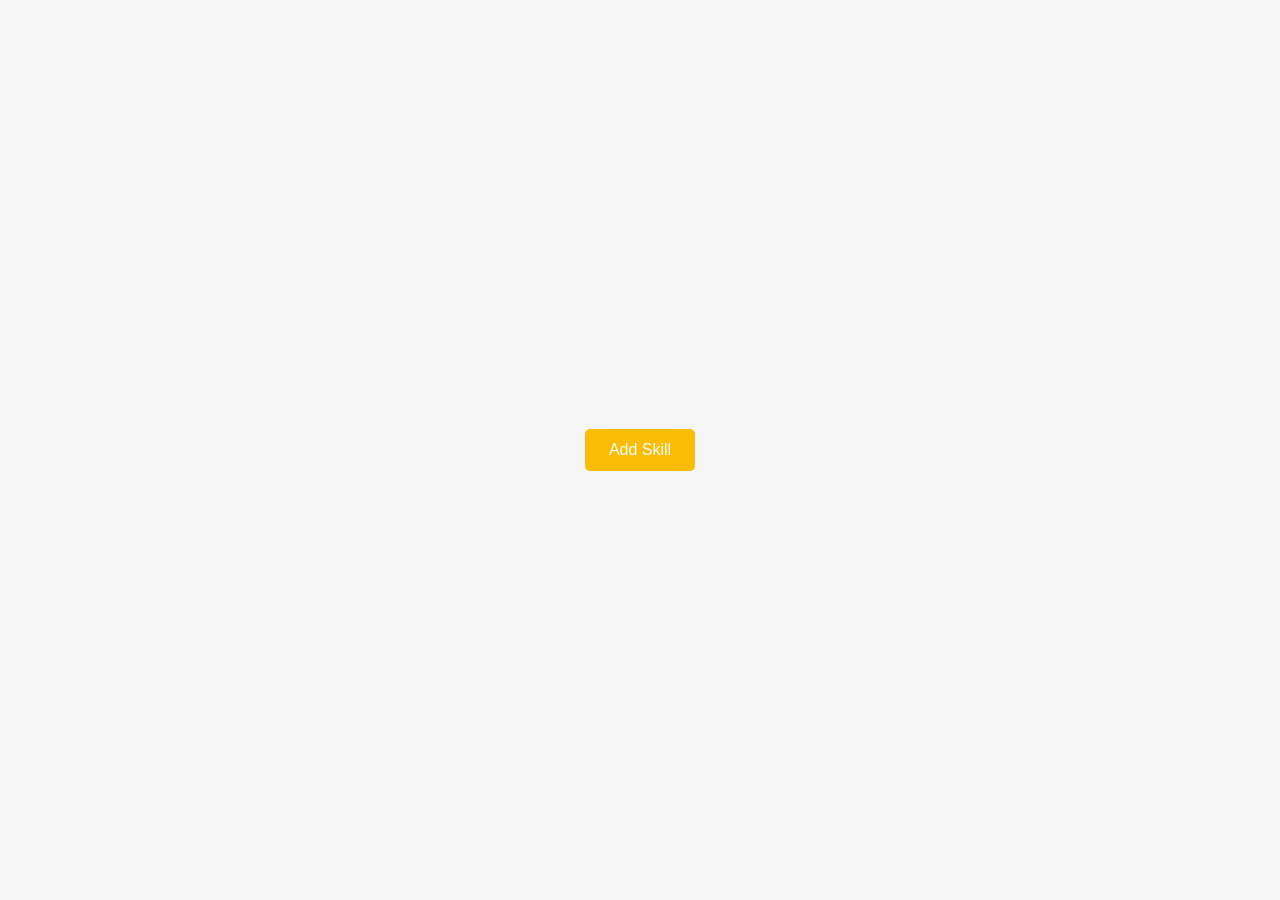
<file: form.html>
<!DOCTYPE html>
<html lang="en">
<head>
  <meta charset="UTF-8">
  <meta name="viewport" content="width=device-width, initial-scale=1.0">
  <title>Add Skill Modal</title>
  <link rel="stylesheet" href="styles.css">
</head>
<body>
  <div class="container">
    <button id="addSkillBtn" class="add-skill-button">Add Skill</button>
  </div>
<!-- Modal -->
<div id="skillModal" class="modal">
  <div class="modal-content">
    <h2>Add Skill</h2>
    <form>
      <label for="domain">Domain</label>
      <input type="text" id="domain" value="Front End Developer" readonly>

      <h3>Skills</h3>
      <div class="skills-list">
        <div class="skill-item">
          <input type="text" placeholder="Skill">
          <input type="number" placeholder="Proficiency (%)">
        </div>
        <div class="skill-item">
          <input type="text" placeholder="Skill">
          <input type="number" placeholder="Proficiency (%)">
        </div>
        <div class="skill-item">
          <input type="text" placeholder="Skill">
          <input type="number" placeholder="Proficiency (%)">
        </div>
      </div>

      <div class="modal-actions">
        <button type="button" class="add-button">Add Skill</button>
        <button type="button" id="closeModal" class="cancel-button">Cancel</button>
      </div>
    </form>
  </div>
</div>

  <script src="script.js"></script>
</body>
</html>
</file>
<file: styles.css>
/* Modal Styles */
.modal {
    display: none;
    position: fixed;
    z-index: 1;
    left: 0;
    top: 0;
    width: 100%;
    height: 100%;
    background-color: rgba(0, 0, 0, 0.5);
    justify-content: center;
    align-items: center;
}

.modal-content {
    background-color: #fff;
    padding: 40px;
    border-radius: 10px;
    width: 400px;
    position: relative;
    box-shadow: 0 5px 15px rgba(0, 0, 0, 0.2);
    text-align: left;
}

.modal-content h2 {
    font-size: 24px;
    margin-bottom: 20px;
}

.form-group {
    margin-bottom: 15px;
}

.form-group label {
    display: block;
    font-weight: bold;
    margin-bottom: 5px;
}

.form-group input {
    width: 100%;
    padding: 10px;
    font-size: 16px;
    border: 1px solid #ccc;
    border-radius: 5px;
}

button[type="submit"] {
    display: block;
    width: 100%;
    padding: 12px;
    font-size: 16px;
    background-color: #ff9800;
    color: white;
    border: none;
    border-radius: 5px;
    cursor: pointer;
    margin-top: 10px;
}

button[type="submit"]:hover {
    background-color: #e68900;
}

.close {
    position: absolute;
    right: 20px;
    top: 20px;
    cursor: pointer;
    font-size: 24px;
    font-weight: bold;
    color: #999;
}

.close:hover {
    color: #333;
}
/* General Styling */
body {
    font-family: 'Arial', sans-serif;
    background-color: #f5f5f5;
    margin: 0;
    padding: 0;
    display: flex;
    justify-content: center;
    align-items: center;
    height: 100vh;
  }
  
  .container {
    display: flex;
    justify-content: center;
  }
  
  .add-skill-button {
    background-color: #fbbc05;
    border: none;
    color: white;
    padding: 12px 24px;
    text-align: center;
    font-size: 16px;
    cursor: pointer;
    border-radius: 5px;
  }
  
  .modal {
    display: none;
    position: fixed;
    z-index: 1;
    left: 0;
    top: 0;
    width: 100%;
    height: 100%;
    background-color: rgba(0, 0, 0, 0.4);
    justify-content: center;
    align-items: center;
  }
  
  .modal-content {
    background-color: #fff;
    padding: 20px;
    border-radius: 8px;
    width: 425px;
    box-shadow: 0 5px 15px rgba(0, 0, 0, 0.3);
  }
  
  h2 {
    font-size: 24px;
    margin-bottom: 20px;
    text-align: center;
  }
  
  label {
    display: block;
    margin-bottom: 10px;
    font-weight: bold;
    color: #444;
  }
  
  input[type="text"],
  input[type="number"] {
    width: 95%;
    padding: 12px;
    margin-bottom: 15px;
    border-radius: 8px;
    border: 1px solid #d3d3d3;
    background-color: #f8f9fa;
  }
  
  input[type="text"]:focus,
  input[type="number"]:focus {
    border-color: #007bff;
    outline: none;
  }
  
  .skills-list {
    margin-top: 10px;
  }
  
  .skill-item {
    display: flex;
    justify-content: space-between;
    gap: 10px;
  }
  
  .skill-item input[type="text"],
  .skill-item input[type="number"] {
    width: calc(50% - 10px);
  }
  
  /* Buttons */
  .add-button {
    background-color: #fbbc05;
    border: none;
    padding: 12px 24px;
    color: white;
    font-size: 16px;
    border-radius: 5px;
    cursor: pointer;
  }
  
  .cancel-button {
    background-color: transparent;
    border: 1px solid #ff0000;
    padding: 12px 24px;
    color: #ff0000;
    font-size: 16px;
    border-radius: 5px;
    margin-left: 10px;
    cursor: pointer;
  }
  
  .modal-actions {
    display: flex;
    justify-content: center;
    gap: 15px;
  }
  
  /* Styling for domain input (readonly) */
  input#domain {
    background-color: #f8f9fa;
    border: 1px solid #d3d3d3;
    color: #6c757d;
    padding: 12px;
    margin-bottom: 15px;
    border-radius: 8px;
  }
  
  input#domain:focus {
    border-color: #007bff;
  }
</file>
